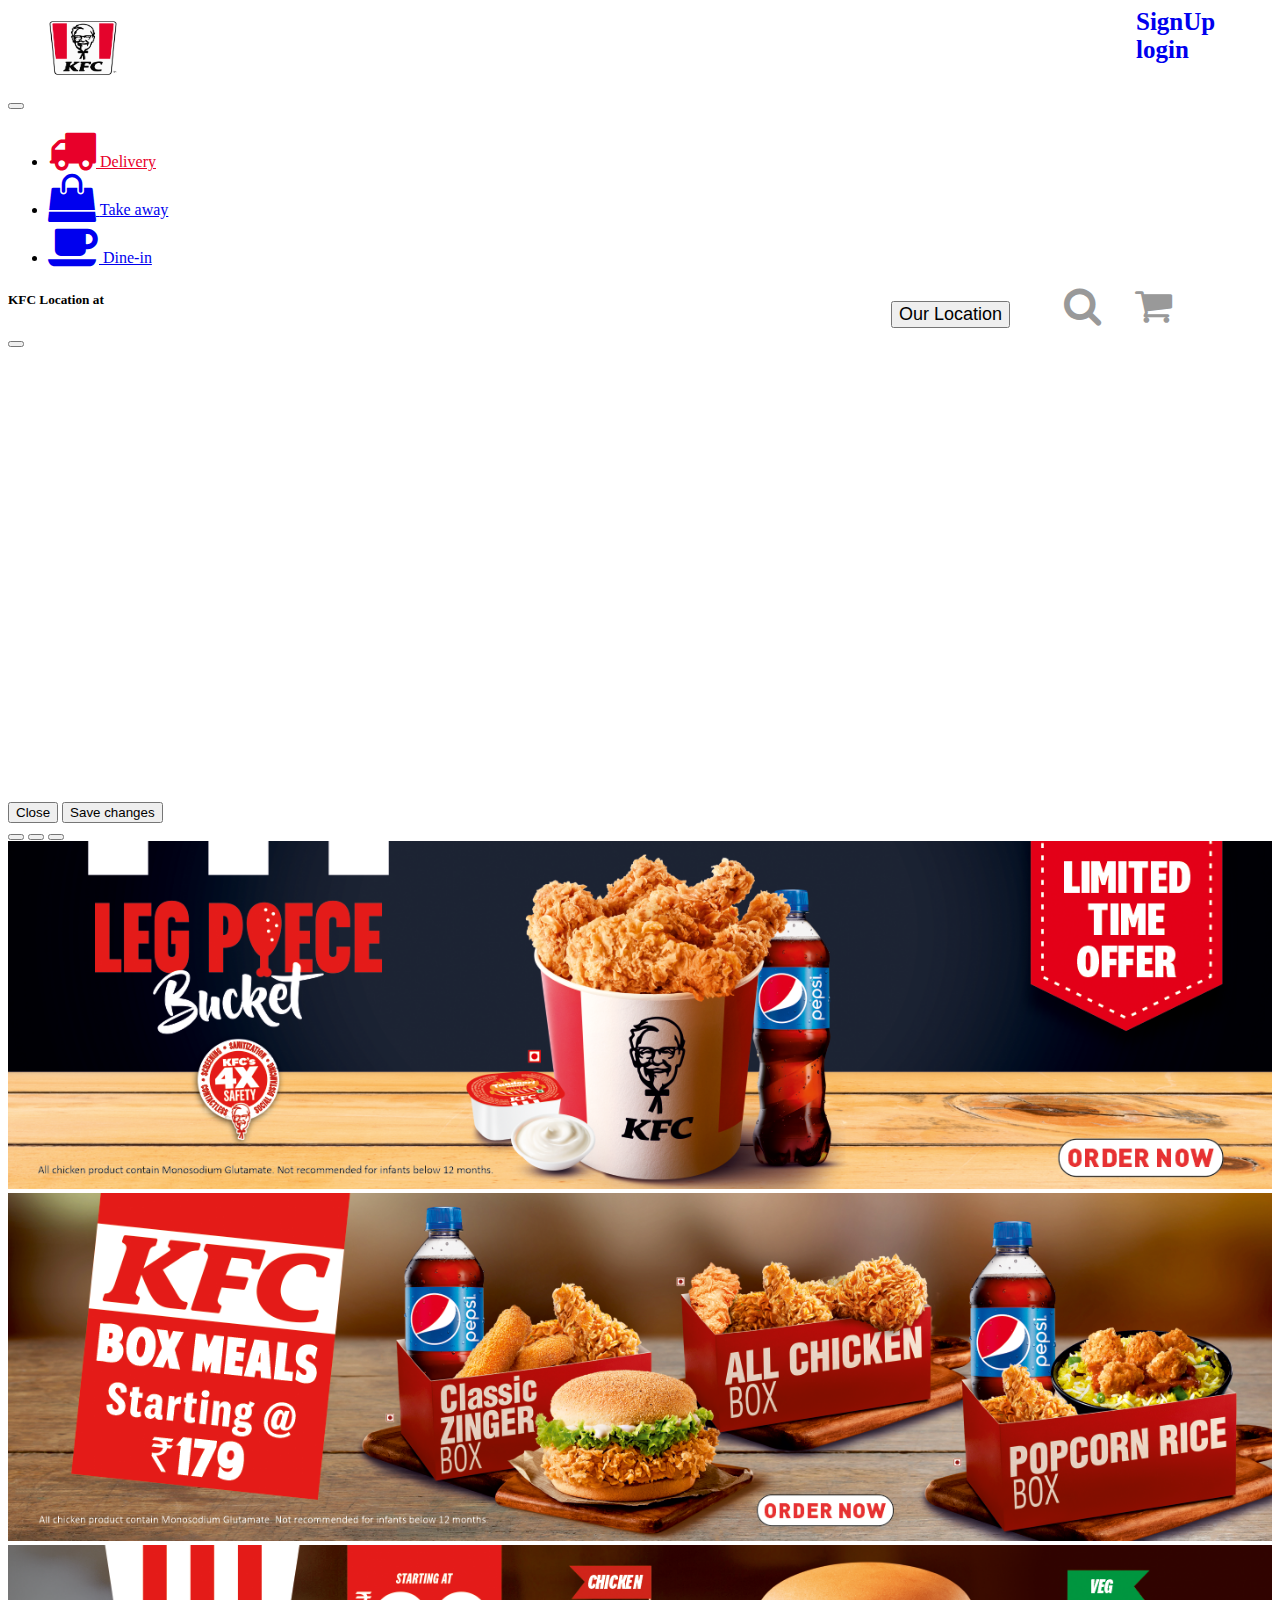
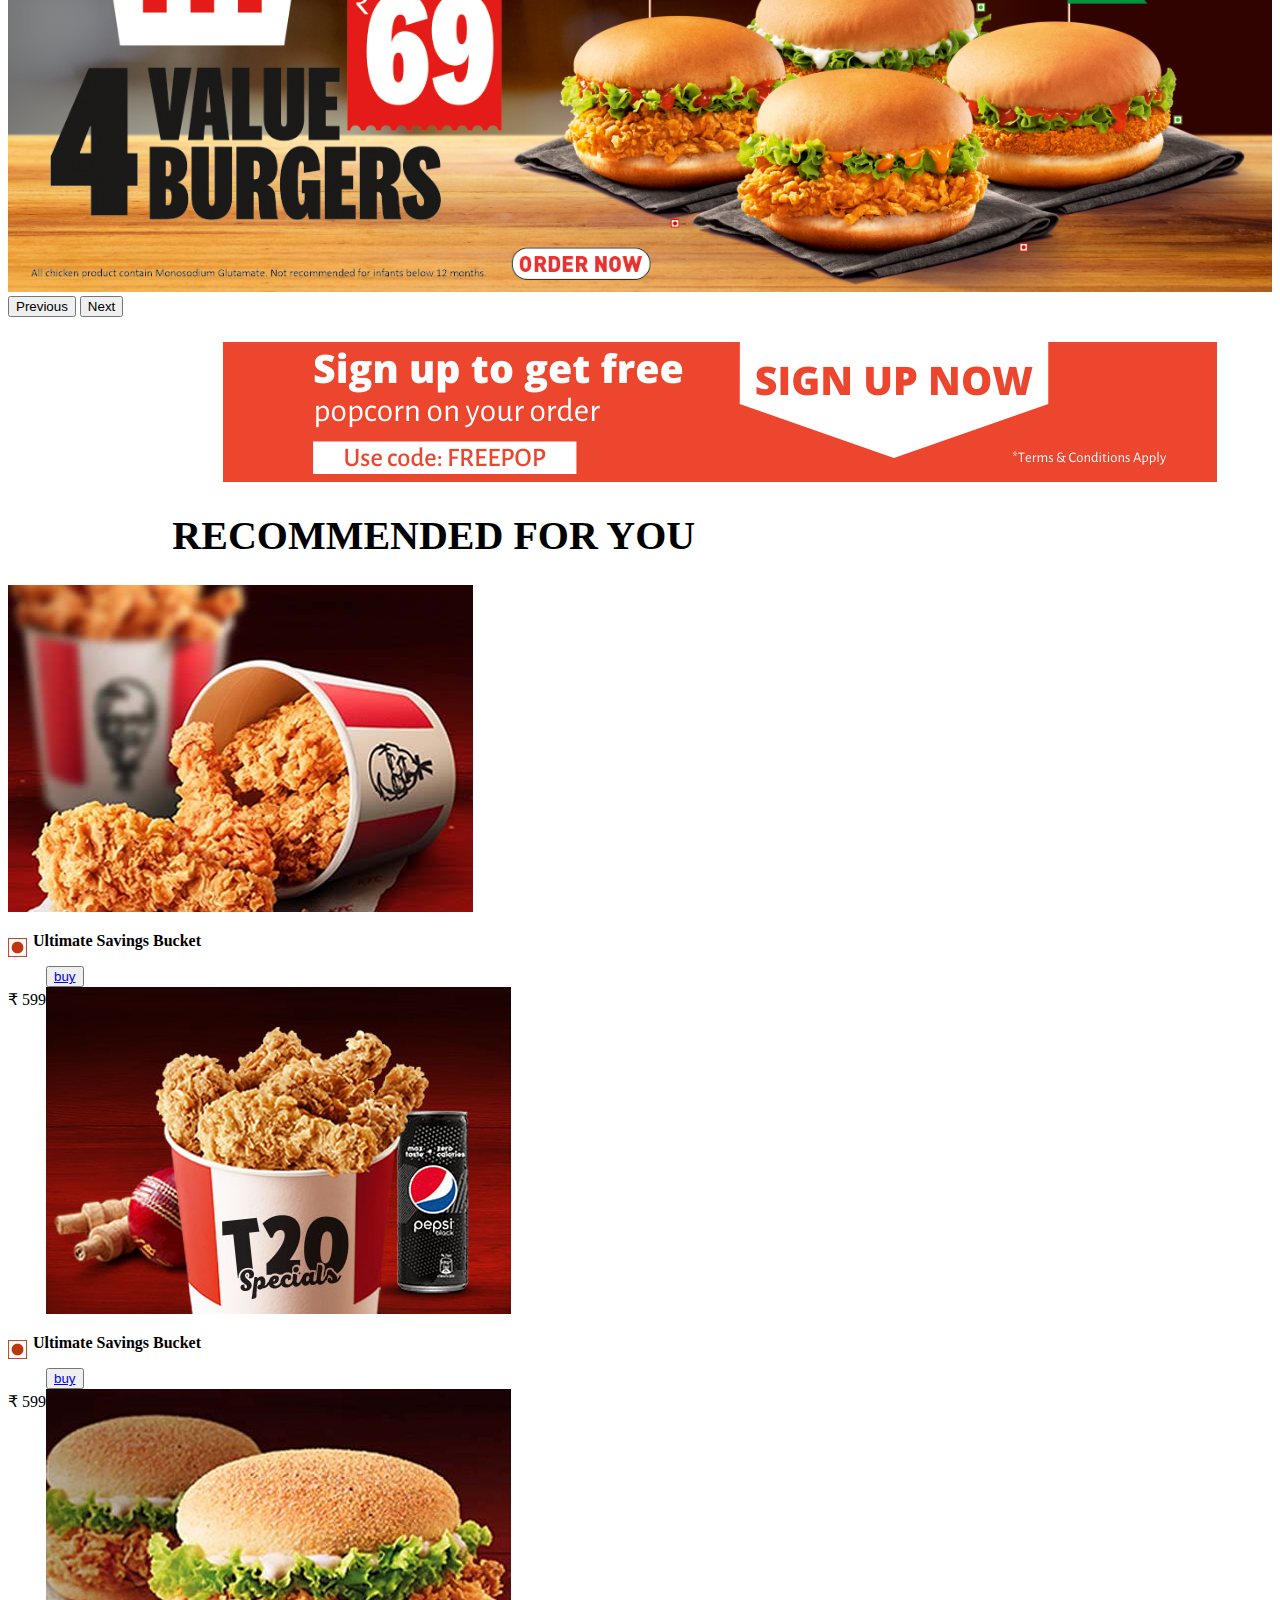
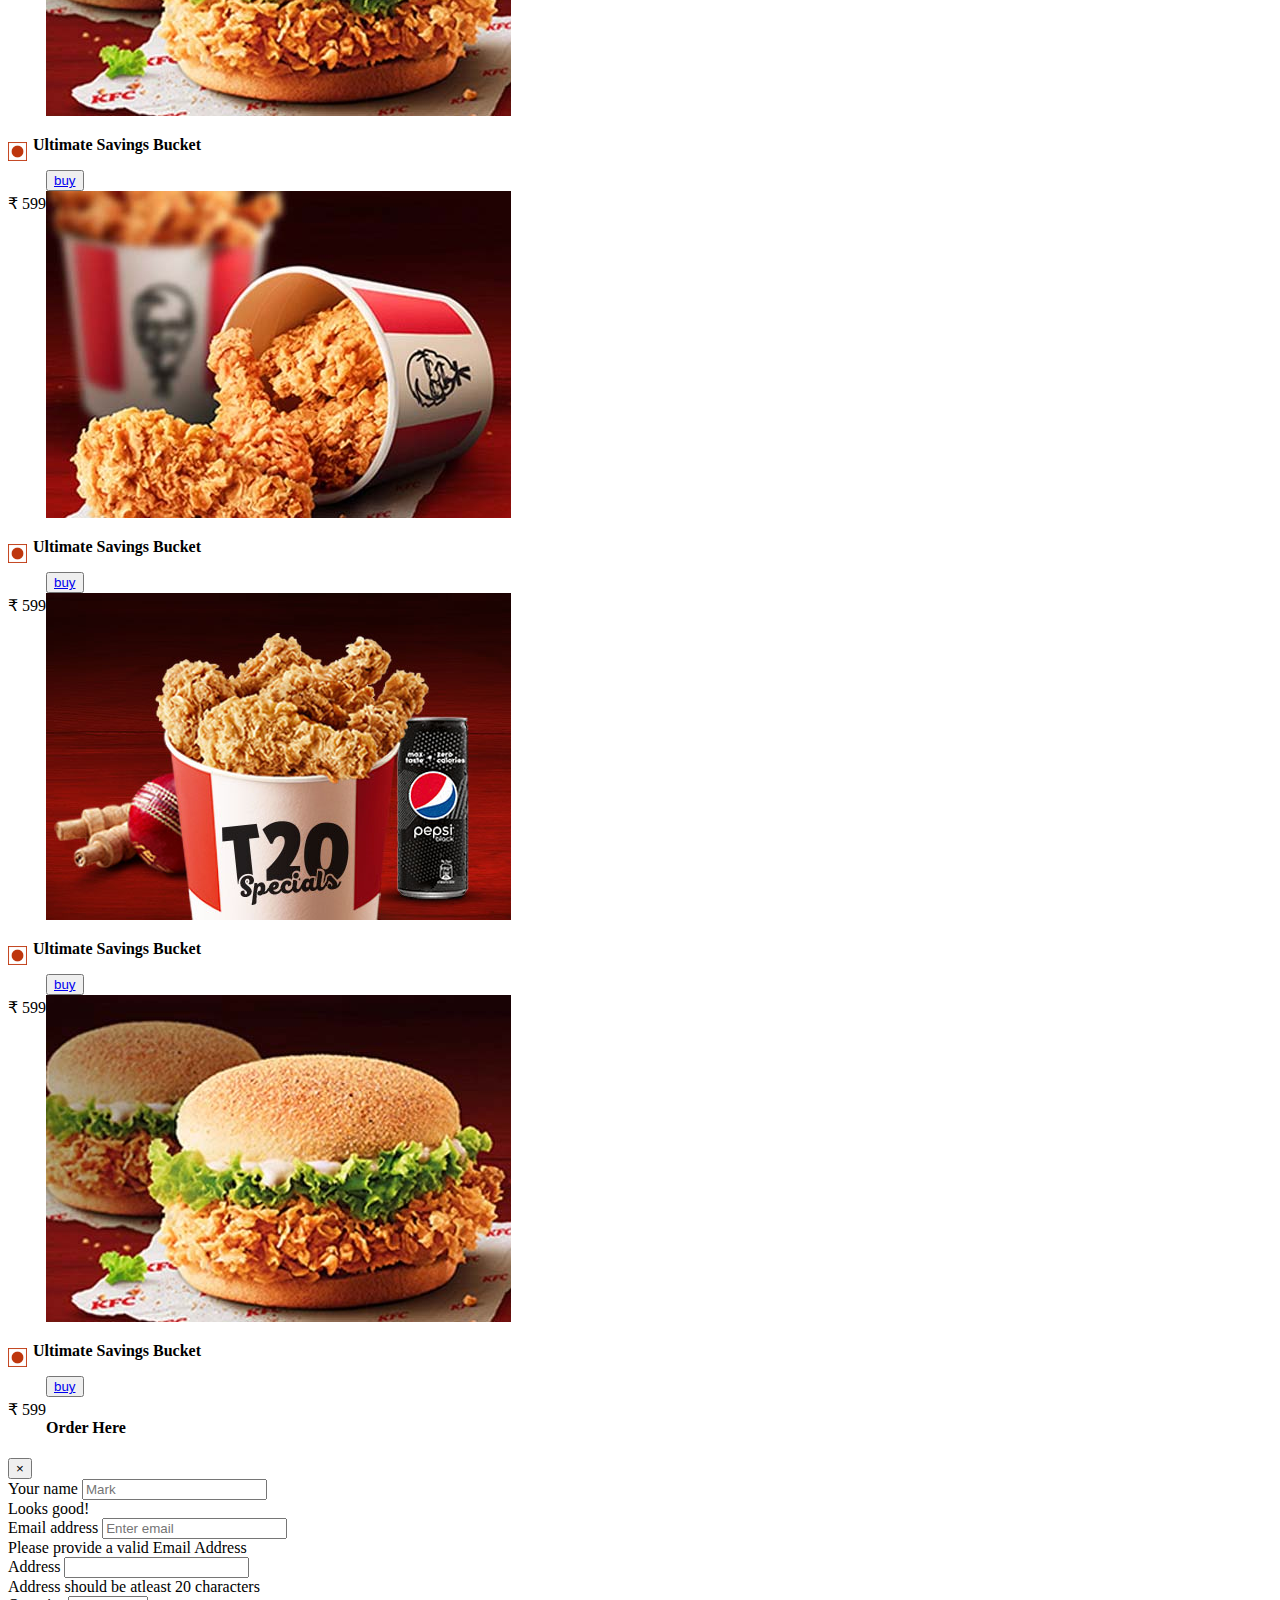
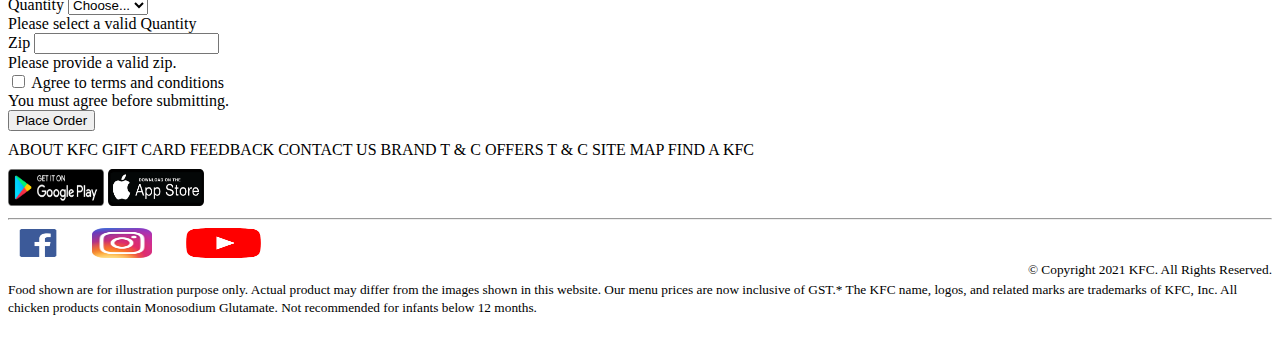
<file: index.html>
<!doctype html>
<html lang="en">
  <head>
    <style>
      .rightside{
        float: right;
        margin-left: 30%;
      }
      .head{
        float: right;
      }
      .head a{
        margin-right: 1%;
        font-size: 25px;
        text-decoration: none;
        font-weight: bold;
      }
    </style>
    <meta charset="utf-8">
    <meta name="viewport" content="width=device-width, initial-scale=1">
    <title>Bootstrap demo</title>
    <link href="https://cdn.jsdelivr.net/npm/bootstrap@5.3.2/dist/css/bootstrap.min.css" rel="stylesheet" integrity="sha384-T3c6CoIi6uLrA9TneNEoa7RxnatzjcDSCmG1MXxSR1GAsXEV/Dwwykc2MPK8M2HN" crossorigin="anonymous">
    <link rel="stylesheet" href="https://cdnjs.cloudflare.com/ajax/libs/font-awesome/4.7.0/css/font-awesome.min.css">
  </head>
  <body>
    <div class="container">
        <header>
            <img src="/logo.png" height="80px" width="150px">
            <div class="head">
              <a href="/registration.html">SignUp</a>
              <a href="/login.html">login</a>
            </div>
        </header>
    </div>
   
    <!--Navigation Bar-->
      <nav class="navbar navbar-expand-lg sticky-top navbar-dark bg-dark">
        <button class="navbar-toggler" type="button" data-toggle="collapse" data-target="#navbarTogglerDemo02"
          aria-controls="navbarTogglerDemo02" aria-expanded="false" aria-label="Toggle navigation">
          <span class="navbar-toggler-icon"></span>
        </button>
    <div class="collapse navbar-collapse" id="navbarTogglerDemo02">
          <ul class="navbar-nav mr-auto mt-2 mt-lg-0">
            <li class="nav-item active">
              <a class="nav-link" href="#" style="color: #E8002A;"><i class="fa fa-truck" style="font-size:48px;"></i> <span
                  class="nav-text">Delivery</span></a>
            </li>
    <li class="nav-item">
              <a class="nav-link" href="#"><i class="fa fa-shopping-bag" style="font-size:48px;"></i> <span
                  class="nav-text">Take away</span></a>
            </li>
            <li class="nav-item">
              <a class="nav-link" href="#"><i class="fa fa-coffee" style="font-size:48px;"></i> <span
                  class="nav-text">Dine-in</span></a>
            </li>
          </ul>
          <div class="rightside" style="float: right;">
            <button type="button" class="btn btn-dark border border-white rounded ms-5 px-5 " style="font-size: 18px"
            data-toggle="modal" data-target="#map">Our Location</button>
          <i class="fa fa-search" style="font-size:40px; padding-left: 50px; color: #999999;"></i>
          <i class="fa fa-shopping-cart"
            style="font-size:40px; padding-left: 30px; padding-right: 100px; color: #999999;"></i>
          </div>
        </div>
      </nav>

      <!--MOdal-->
      <div class="modal" tabindex="-1" id="map">
        <div class="modal-dialog">
          <div class="modal-content">
            <div class="modal-header">
              <h5 class="modal-title">KFC Location at</h5>
              <button type="button" class="btn-close" data-bs-dismiss="modal" aria-label="Close"></button>
            </div>
            <div class="modal-body">
              <iframe src="https://www.google.com/maps/embed?pb=!1m18!1m12!1m3!1d3807.7584380988574!2d78.55513607505866!3d17.375352983509828!2m3!1f0!2f0!3f0!3m2!1i1024!2i768!4f13.1!3m3!1m2!1s0x3bcb99573acde3f9%3A0x70af3a4c2766a633!2sKFC!5e0!3m2!1sen!2sin!4v1702539436385!5m2!1sen!2sin" 
              width="450" height="450" style="border:0;" allowfullscreen="" loading="lazy" referrerpolicy="no-referrer-when-downgrade"></iframe>
            </div>
            <div class="modal-footer">
              <button type="button" class="btn btn-secondary" data-bs-dismiss="modal">Close</button>
              <button type="button" class="btn btn-primary">Save changes</button>
            </div>
          </div>
        </div>
      </div>

      <!-- slide Images-->
      <div id="carouselExampleIndicators" class="carousel slide">
        <div class="carousel-indicators">
          <button type="button" data-bs-target="#carouselExampleIndicators" data-bs-slide-to="0" class="active" aria-current="true" aria-label="Slide 1"></button>
          <button type="button" data-bs-target="#carouselExampleIndicators" data-bs-slide-to="1" aria-label="Slide 2"></button>
          <button type="button" data-bs-target="#carouselExampleIndicators" data-bs-slide-to="2" aria-label="Slide 3"></button>
        </div>
        <div class="carousel-inner">
          <div class="carousel-item active">
            <img src="/img1.png" class="d-block w-100" alt="..." style="width: 100%;">
          </div>
          <div class="carousel-item">
            <img src="/img2.png" class="d-block w-100" alt="..." style="width: 100%;">
          </div>
          <div class="carousel-item">
            <img src="/img3.png" class="d-block w-100" alt="..." style="width: 100%;">
          </div>
        </div>
        <button class="carousel-control-prev" type="button" data-bs-target="#carouselExampleIndicators" data-bs-slide="prev">
          <span class="carousel-control-prev-icon" aria-hidden="true"></span>
          <span class="visually-hidden">Previous</span>
        </button>
        <button class="carousel-control-next" type="button" data-bs-target="#carouselExampleIndicators" data-bs-slide="next">
          <span class="carousel-control-next-icon" aria-hidden="true"></span>
          <span class="visually-hidden">Next</span>
        </button>
      </div>

      <!--SignUp img-->
      <img src="/signup.png" style="margin-top: 2%; margin-left: 17%;">

      <!--Heading-->
      <h1 style="font-size: 40px; margin-left: 13%; margin-top: 2%;">RECOMMENDED FOR YOU</h1>

      <!--Cards section-->

      <div class="container">
        <!--Row 1-->
        <div class="row mt-2">
          <!--Card1-->
          <div class="col-4">
            <div class="card mb-3">
              <img src="/card1.jpg" class="card-img-top" alt="...">
              <div class="card-body">
                <img height="19px" width="19px" style="float: left; padding-top: 6px; padding-right: 6px;"
                  src="/non-veg.png" />
                <b>
                  <p class="card-text">Ultimate Savings Bucket</p>
                </b>
                <p style="float: left; padding-top: 8px;" class="card-text">₹ 599</p>
                <button class="btn btn-danger ms-5">
                  <a href="#" class="btn card-btn" data-toggle="modal" data-target="#buy">buy</a>
                </button>
              </div>
            </div>
          </div>
          <!--Card2-->
          <div class="col-4">
            <div class="card mb-3">
              <img src="/card2.jpg" class="card-img-top" alt="...">
              <div class="card-body">
                <img height="19px" width="19px" style="float: left; padding-top: 6px; padding-right: 6px;"
                  src="/non-veg.png" />
                <b>
                  <p class="card-text">Ultimate Savings Bucket</p>
                </b>
                <p style="float: left; padding-top: 8px;" class="card-text">₹ 599</p>
                <button class="btn btn-danger ms-5">
                  <a href="#" class="btn card-btn" data-toggle="modal" data-target="#buy">buy</a>
                </button>
              </div>
            </div>
          </div>
  
          <!--Card3-->
          <div class="col-4">
            <div class="card mb-3">
              <img src="/card3.jpg" class="card-img-top" alt="...">
              <div class="card-body">
                <img height="19px" width="19px" style="float: left; padding-top: 6px; padding-right: 6px;"
                  src="/non-veg.png" />
                <b>
                  <p class="card-text">Ultimate Savings Bucket</p>
                </b>
                <p style="float: left; padding-top: 8px;" class="card-text">₹ 599</p>
                <button class="btn btn-danger ms-5">
                  <a href="#" class="btn card-btn" data-toggle="modal" data-target="#buy">buy</a>
                </button>
              </div>
            </div>
          </div>
        </div>

        <!--Row 2-->
        <div class="row mt-2">
          <!--Card1-->
          <div class="col-4">
            <div class="card mb-3">
              <img src="/card1.jpg" class="card-img-top" alt="...">
              <div class="card-body">
                <img height="19px" width="19px" style="float: left; padding-top: 6px; padding-right: 6px;"
                  src="/non-veg.png" />
                <b>
                  <p class="card-text">Ultimate Savings Bucket</p>
                </b>
                <p style="float: left; padding-top: 8px;" class="card-text">₹ 599</p>
                <button class="btn btn-danger ms-5">
                  <a href="#" class="btn card-btn" data-toggle="modal" data-target="#buy">buy</a>
                </button>
              </div>
            </div>
          </div>
          <!--Card2-->
          <div class="col-4">
            <div class="card mb-3">
              <img src="/card2.jpg" class="card-img-top" alt="...">
              <div class="card-body">
                <img height="19px" width="19px" style="float: left; padding-top: 6px; padding-right: 6px;"
                  src="/non-veg.png" />
                <b>
                  <p class="card-text">Ultimate Savings Bucket</p>
                </b>
                <p style="float: left; padding-top: 8px;" class="card-text">₹ 599</p>
                <button class="btn btn-danger ms-5">
                  <a href="#" class="btn card-btn" data-toggle="modal" data-target="#buy">buy</a>
                </button>
              </div>
            </div>
          </div>
  
          <!--Card3-->
          <div class="col-4">
            <div class="card mb-3">
              <img src="/card3.jpg" class="card-img-top" alt="...">
              <div class="card-body">
                <img height="19px" width="19px" style="float: left; padding-top: 6px; padding-right: 6px;"
                  src="/non-veg.png" />
                <b>
                  <p class="card-text">Ultimate Savings Bucket</p>
                </b>
                <p style="float: left; padding-top: 8px;" class="card-text">₹ 599</p>
                <button class="btn btn-danger ms-5">
                  <a href="#" class="btn card-btn" data-toggle="modal" data-target="#buy">buy</a>
                </button>
              </div>
            </div>
          </div>
        </div>
      </div>

      <!--Buy Modal-->
      <div class="modal fade" id="buy" tabindex="-1" role="dialog" aria-labelledby="basicModal" aria-hidden="true">
        <div class="modal-dialog modal-lg">
          <div class="modal-content">
            <div class="modal-header" id="place1">
              <h4 class="modal-title" id="myModalLabel">Order Here</h4>
              <button type="button" class="close" data-dismiss="modal" aria-label="Close">
                <span aria-hidden="true">&times;</span>
              </button>
            </div>
            <div class="modal-body" id="place2">
    
              <form class="row g-3">
                <div class="col-md-4">
                  <label for="validationCustom01" class="form-label">Your name</label>
                  <input type="text" class="form-control" id="validationCustom01" placeholder="Mark" required name="name">
                  <div class="valid-feedback">
                    Looks good!
                  </div>
                </div>
    
                <div class="form-group">
                  <label for="exampleInputEmail1">Email address</label>
                  <input type="email" class="form-control" id="exampleInputEmail1" aria-describedby="emailHelp"
                    placeholder="Enter email" name="email">
                  <div class="invalid-feedback">
                    Please provide a valid Email Address
                  </div>
                </div>
                <div class="col-md-6">
                  <label for="validationCustom03" class="form-label">Address</label>
                  <input type="text" class="form-control" id="validationCustom03" required minlength="20" name="address">
                  <div class="invalid-feedback">
                    Address should be atleast 20 characters
                  </div>
                </div>
                <div class="col-md-3">
                  <label for="validationCustom04" class="form-label">Quantity</label>
                  <select class="form-select" id="validationCustom04" required name="quantity">
                    <option selected disabled value="">Choose...</option>
                    <option>1</option>
                    <option>2</option>
                    <option>3</option>
                  </select>
                  <div class="invalid-feedback">
                    Please select a valid Quantity
                  </div>
                </div>
                <div class="col-md-3">
                  <label for="validationCustom05" class="form-label">Zip</label>
                  <input type="" class="form-control" id="validationCustom05" required pattern="[0-9]{6}" maxlength="6"
                    name="pin">
                  <div class="invalid-feedback">
                    Please provide a valid zip.
                  </div>
                </div>
                <div class="col-12">
                  <div class="form-check">
                    <input class="form-check-input" type="checkbox" value="" id="invalidCheck">
                    <label class="form-check-label" for="invalidCheck">
                      Agree to terms and conditions
                    </label>
                    <div class="invalid-feedback">
                      You must agree before submitting.
                    </div>
                  </div>
                </div>
                <div class="col-12">
                  <button id="btnp" class="btn btn-primary" type="submit" name="submit" onclick="sub()">Place Order</button>
                </div>
              </form>
            </div>
          </div>
        </div>
      </div>
      <!--Footer section-->

      <footer>
        <div class="container card links-footer">
          <div class="row">
            <div class="col-8" style="padding-top: 10px;">
              <span class="footer-links">ABOUT KFC</span>
              <span class="footer-links">GIFT CARD</span>
              <span class="footer-links">FEEDBACK</span>
              <span class="footer-links">CONTACT US</span>
              <span class="footer-links">BRAND T & C</span>
              <span class="footer-links">OFFERS T & C</span>
              <span class="footer-links">SITE MAP</span>
              <span class="footer-links">FIND A KFC</span>
            </div>
            <div class="col-1">
            </div>
            <div class="col-3">
              <img height="37px" width="96px" src="/google.png" style="padding-top: 10px;" />
              <img height="37px" width="96px" src="/app.png" style="padding-top: 10px;" />
            </div>
          </div>
          <hr class="horizontal-line">
          <div class="row">
            <div class="col-6">
              <img height="30px" width="40px" src="/facebook.png" style="padding-left: 10px;">
              <img height="30px" width="60px" src="/instagram.png" style="padding-left: 30px;">
              <img height="30px" width="75px" src="/youtube.png" style="padding-left: 30px;">
            </div>
            <div class="col-6">
              <small style="float: right;">© Copyright 2021 KFC. All Rights Reserved.</small>
            </div>
          </div>
          <br>
          <div class="text-center">
            <small>
              Food shown are for illustration purpose only. Actual product may differ from the images shown in this website.
              Our menu prices are now inclusive of GST.* The KFC name, logos, and related marks are trademarks of KFC, Inc.
              All chicken products contain Monosodium Glutamate. Not recommended for infants below 12 months.
            </small>
          </div>
        </div>
      </footer>




    <script>
      function sub(){
        //console.log("hiii")
        var a1=document.getElementById("validationCustom01").value;
        var a2=document.getElementById("validationCustom03").value;
        var a3=document.getElementById("validationCustom04").value;
        var a4=document.getElementById("validationCustom05").value;
        if(a1=="" && a2=="" && a3=="" && a4==""){
          document.getElementById("place1").style.color="red";
          document.getElementById("place2").style.color="red";
          document.getElementById("place1").innerHTML="ERROR!!!";
          document.getElementById("place2").innerHTML="Fill all required fields!!";
        }
        else if(a1!="" && a2!="" && a3!="" && a4!=""){
          document.getElementById("place1").style.color="green";
          document.getElementById("place2").style.color="blue";
          document.getElementById("place1").innerHTML="your order is successfully";
          document.getElementById("place2").innerHTML="you will get order with few minutes...";
        }

	    }
    </script>



    <script src="https://cdn.jsdelivr.net/npm/bootstrap@5.3.2/dist/js/bootstrap.bundle.min.js" integrity="sha384-C6RzsynM9kWDrMNeT87bh95OGNyZPhcTNXj1NW7RuBCsyN/o0jlpcV8Qyq46cDfL" crossorigin="anonymous"></script>
    <script src="https://code.jquery.com/jquery-3.2.1.slim.min.js"
    integrity="sha384-KJ3o2DKtIkvYIK3UENzmM7KCkRr/rE9/Qpg6aAZGJwFDMVNA/GpGFF93hXpG5KkN"
    crossorigin="anonymous"></script>
  <script src="https://cdnjs.cloudflare.com/ajax/libs/popper.js/1.12.9/umd/popper.min.js"
    integrity="sha384-ApNbgh9B+Y1QKtv3Rn7W3mgPxhU9K/ScQsAP7hUibX39j7fakFPskvXusvfa0b4Q"
    crossorigin="anonymous"></script>
    <script src="https://maxcdn.bootstrapcdn.com/bootstrap/4.0.0/js/bootstrap.min.js"
    integrity="sha384-JZR6Spejh4U02d8jOt6vLEHfe/JQGiRRSQQxSfFWpi1MquVdAyjUar5+76PVCmYl"
    crossorigin="anonymous"></script>
  </body>  
  </body>
</html>
</file>
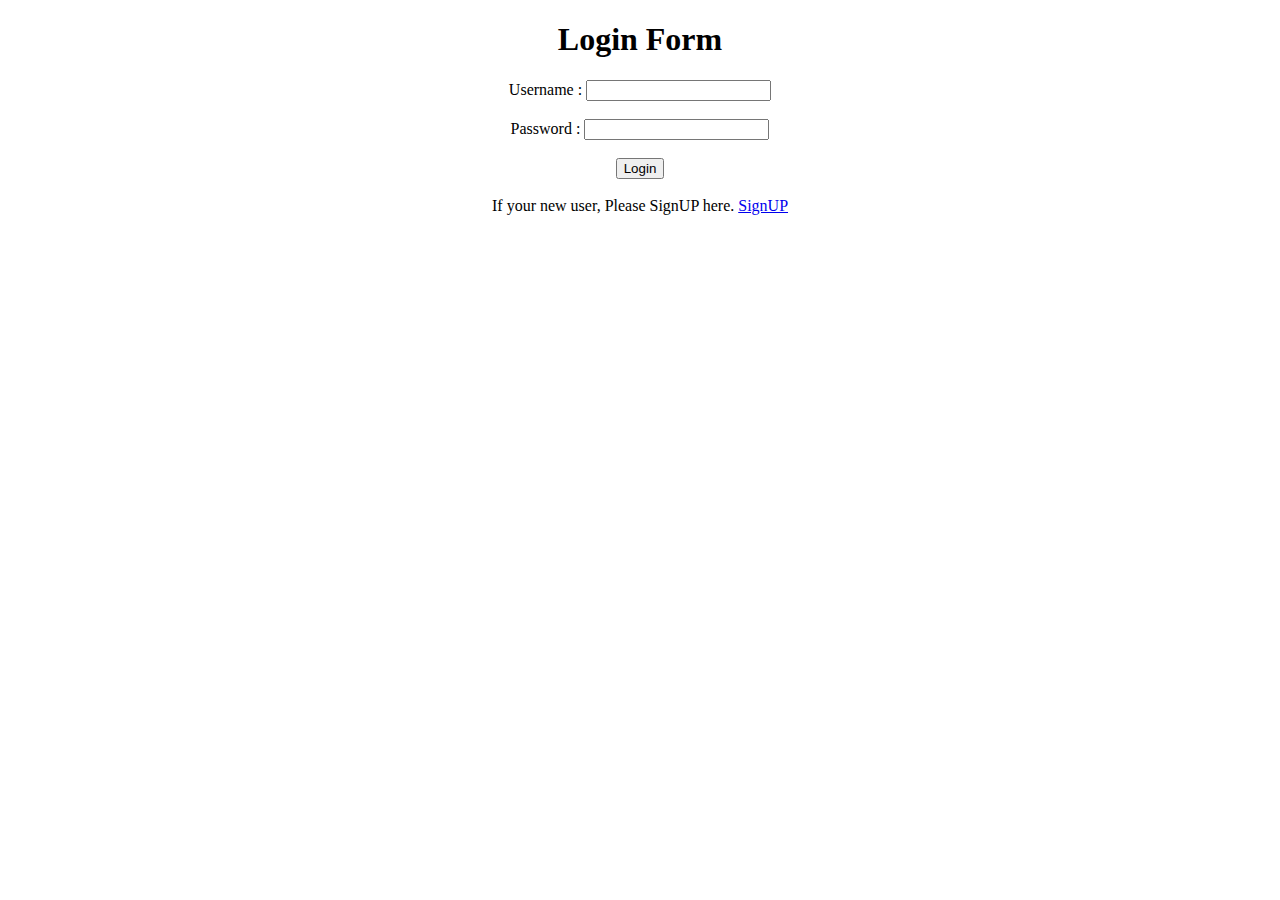
<file: login.html>
<!DOCTYPE html>
<html lang="en">
<head>
    <meta charset="UTF-8">
    <meta name="viewport" content="width=device-width, initial-scale=1.0">
    <title>Document</title>
    <link rel="stylesheet" href="https://cdn.jsdelivr.net/npm/bootstrap@4.6.2/dist/css/bootstrap.min.css" 
    integrity="sha384-xOolHFLEh07PJGoPkLv1IbcEPTNtaed2xpHsD9ESMhqIYd0nLMwNLD69Npy4HI+N" crossorigin="anonymous">
    <style>
        h1{
            text-align: center;
        }
        form{
            text-align: center;
        }
    </style>
</head>
<body>
    <div class="container">
        <h1>Login Form</h1>
        <form action="/index.html" onsubmit="return funlogin()">
            <label for="lusername">Username :</label>
            <input type="text" name="" id="lusername" required><br><br>
            <label for="lpassword">Password :</label>
            <input type="password" name="" id="lpassword" required><br><br>
            <div id="lerror"></div>
            <center><button type="submit" class="btn btn-success">Login</button></center><br>
            If your new user, Please SignUP here. <a href="/registration.html">SignUP</a>
        </form>
    </div>

    
    <script src="/script.js"></script>
</body>
</html>

<!--<!DOCTYPE html>
<html>
<head>
  <title>Login Page</title>
</head>
<body>
  <h2>Login</h2>
  <form id="loginForm">
    <input type="text" id="loginUsername" placeholder="Username" required><br>
    <input type="password" id="loginPassword" placeholder="Password" required><br>
    <button type="submit">Login</button>
  </form>

  <p>Don't have an account? <a href="registration.html">Register here</a>.</p>

  <script src="script.js"></script>
</body>
</html>-->
</file>
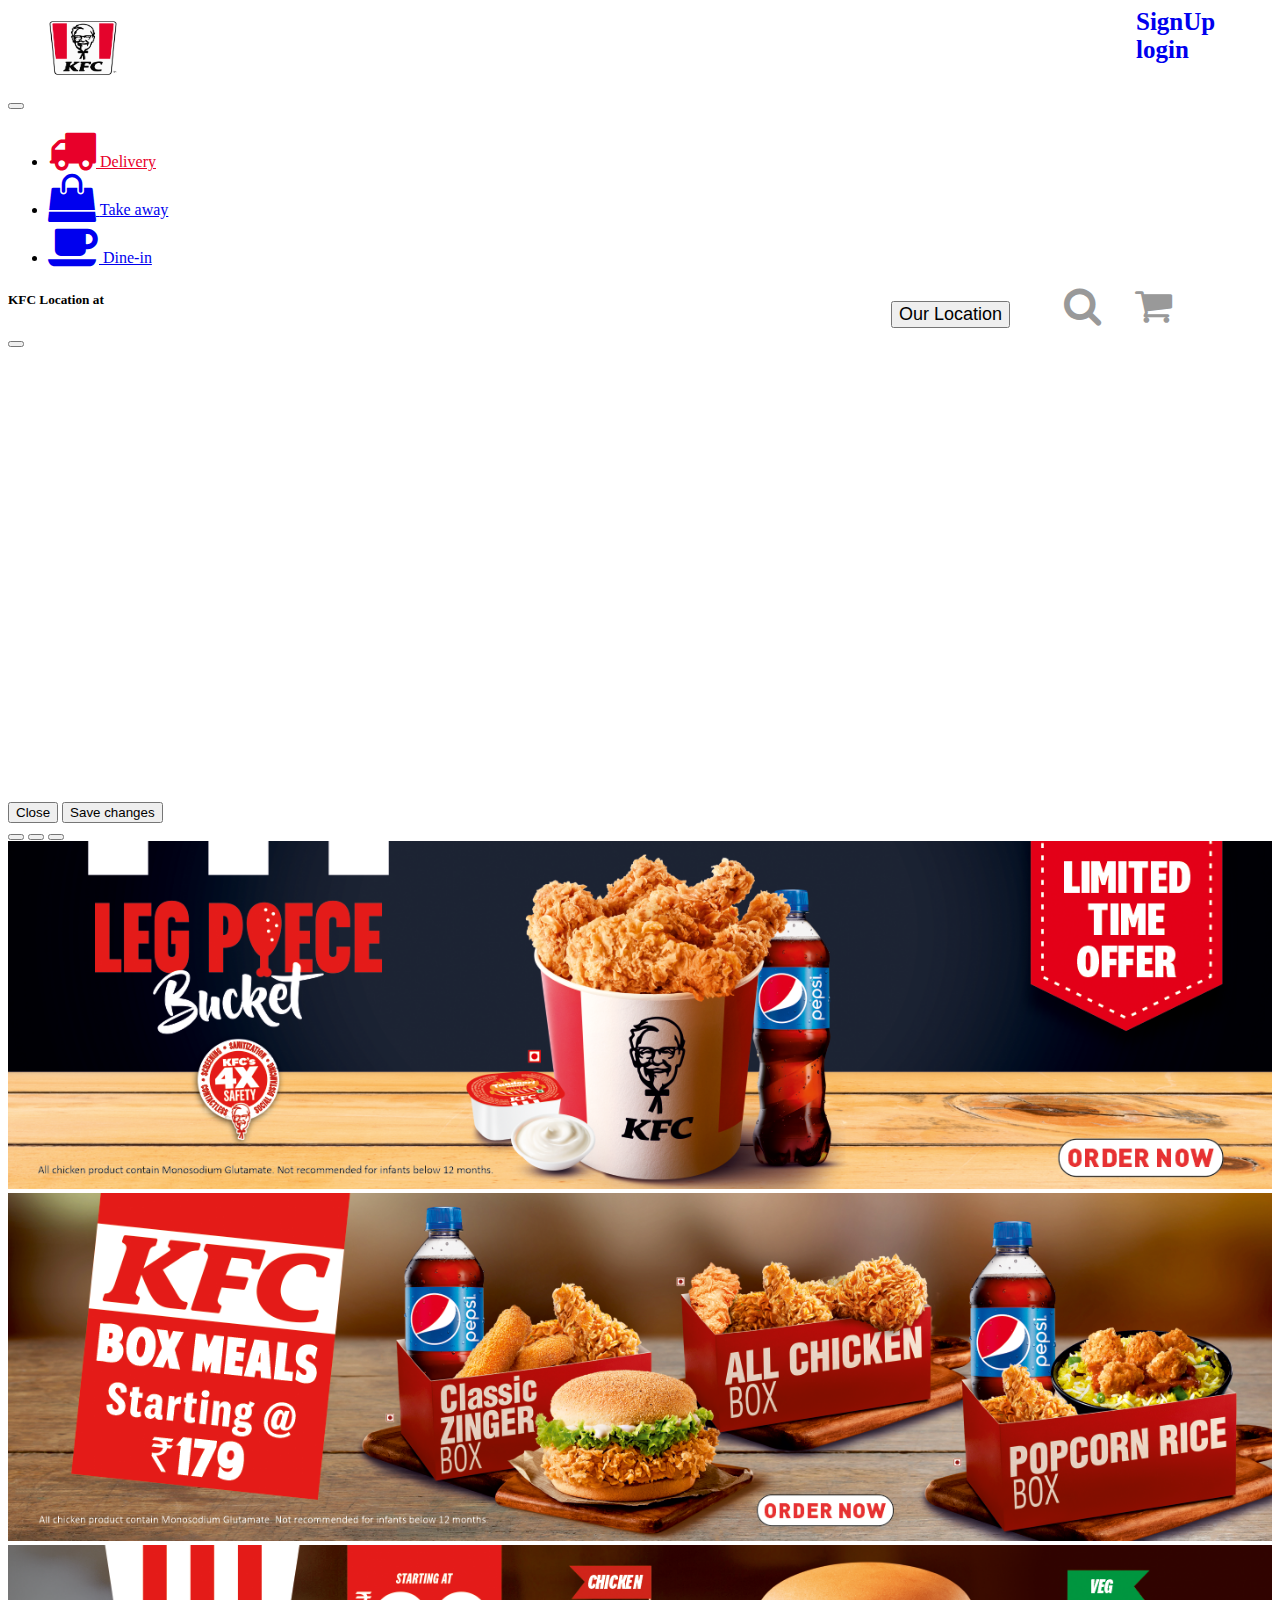
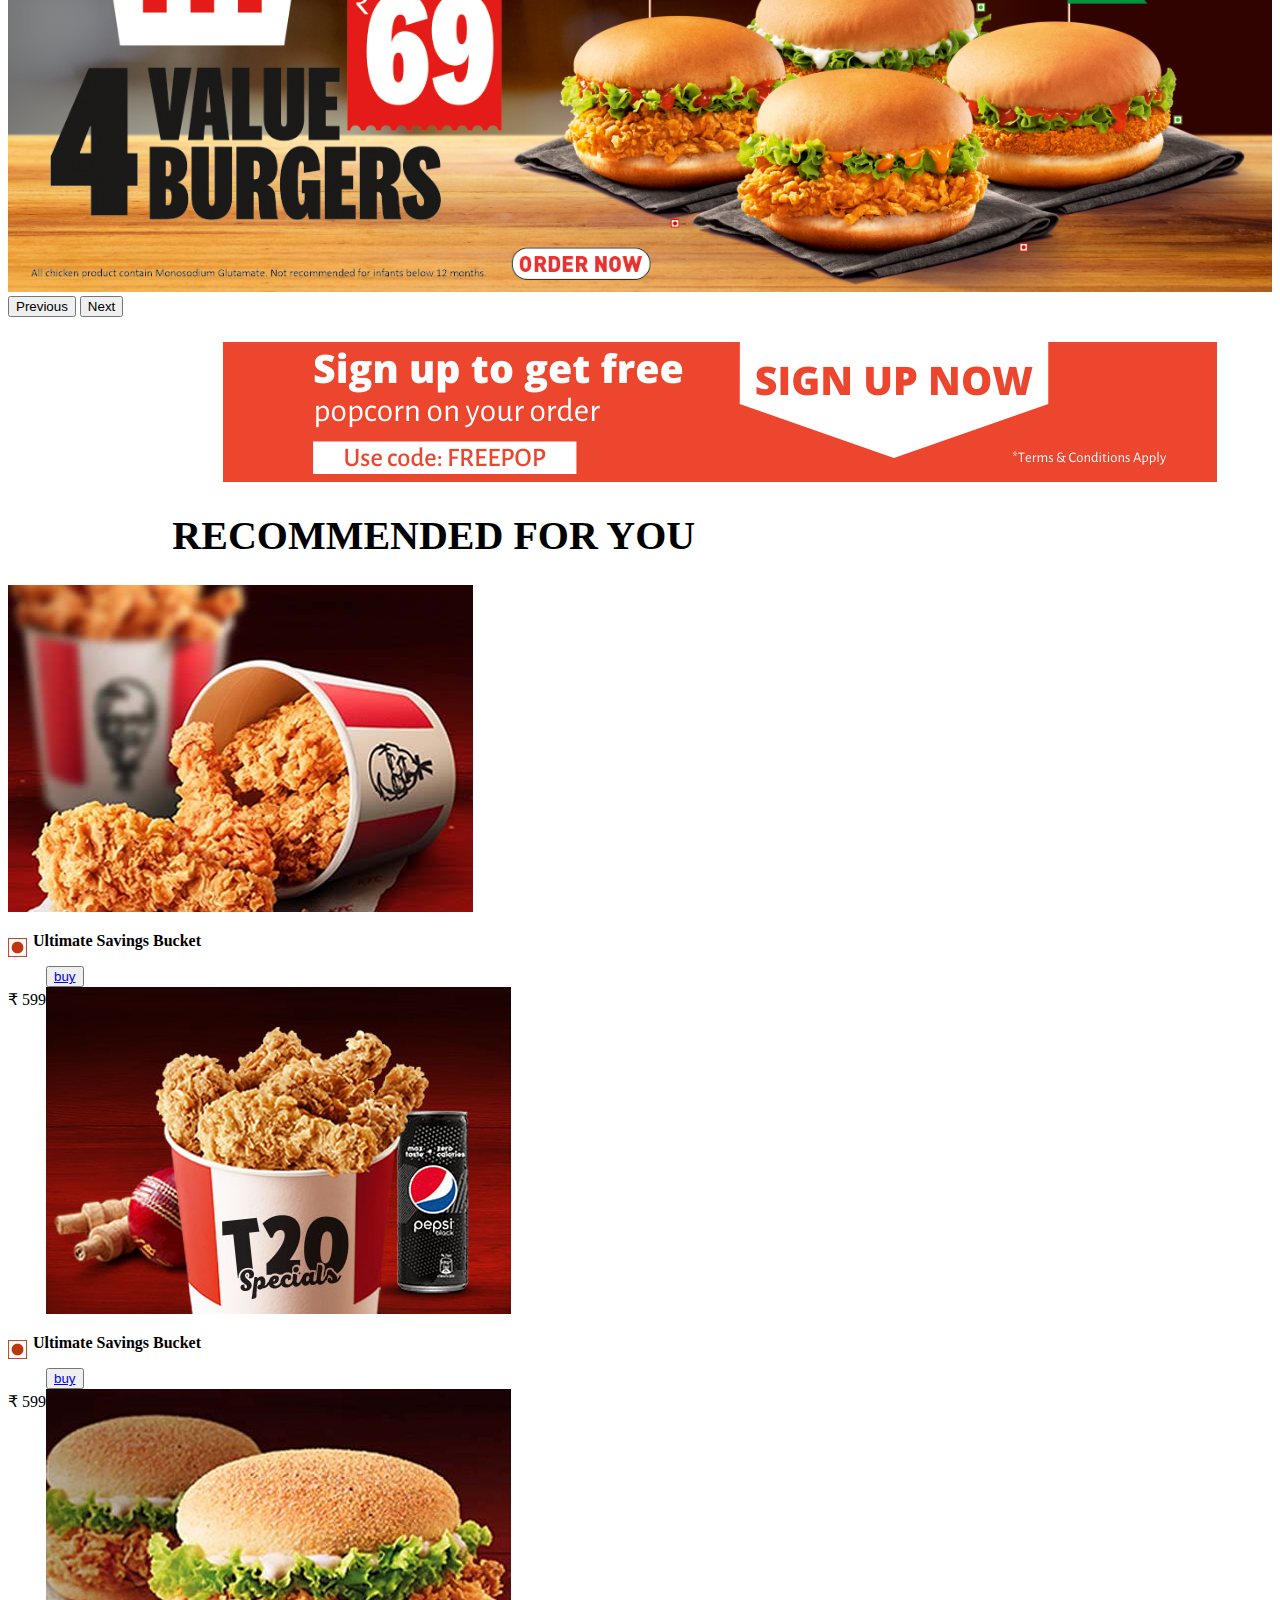
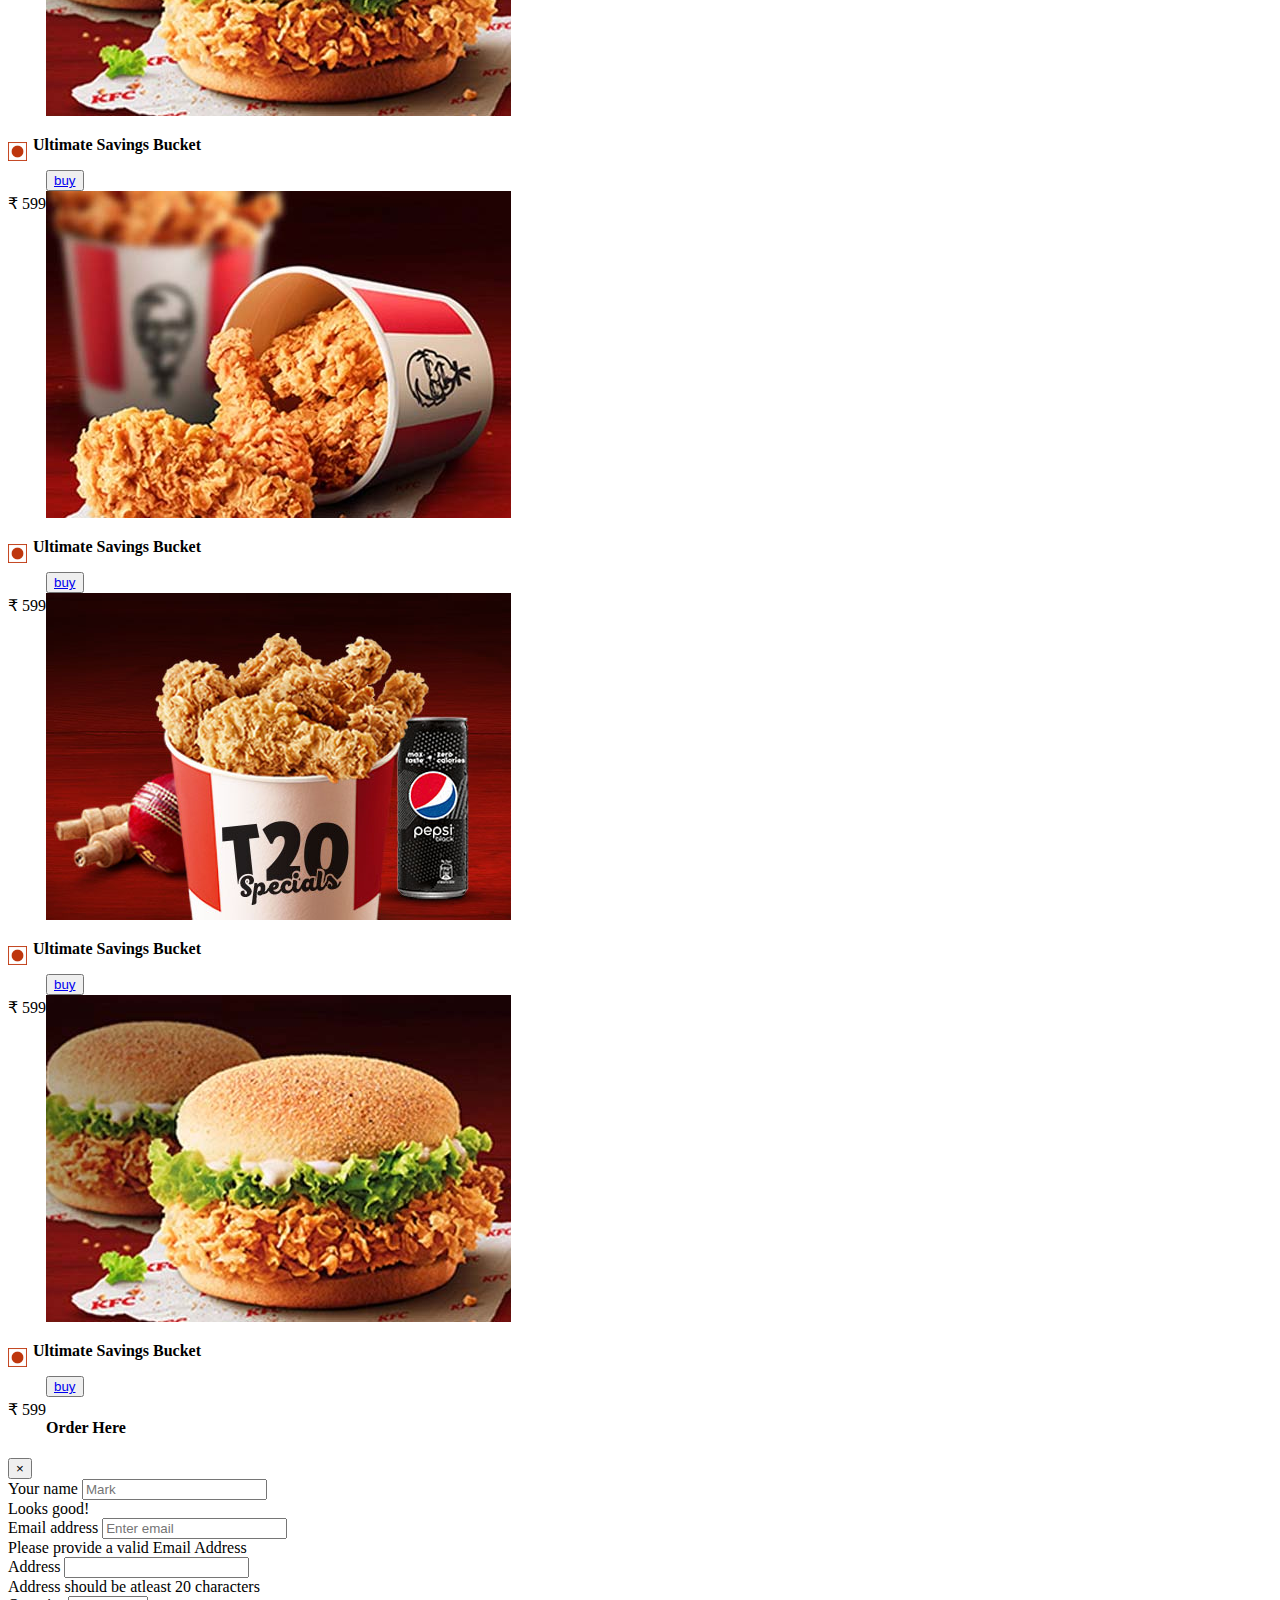
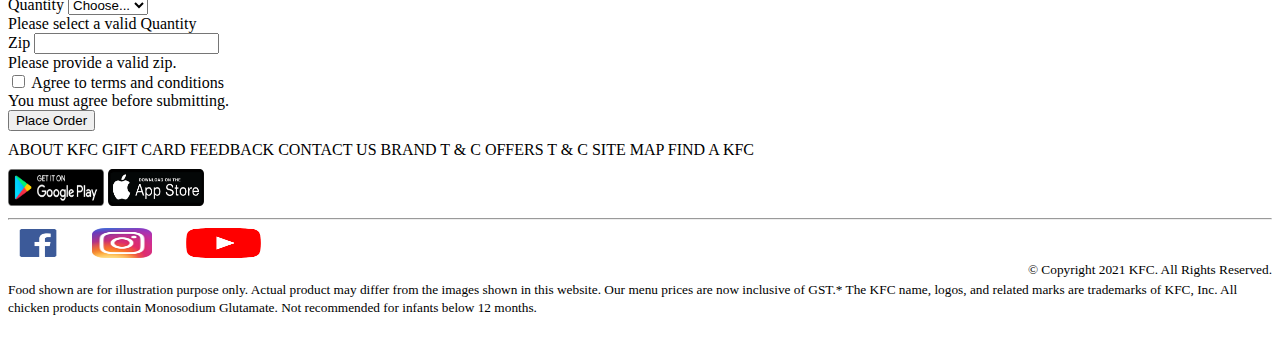
<file: project.html>
<!doctype html>
<html lang="en">
  <head>
    <style>
      .rightside{
        float: right;
        margin-left: 30%;
      }
      .head{
        float: right;
      }
      .head a{
        margin-right: 1%;
        font-size: 25px;
        text-decoration: none;
        font-weight: bold;
      }
    </style>
    <meta charset="utf-8">
    <meta name="viewport" content="width=device-width, initial-scale=1">
    <title>Bootstrap demo</title>
    <link href="https://cdn.jsdelivr.net/npm/bootstrap@5.3.2/dist/css/bootstrap.min.css" rel="stylesheet" integrity="sha384-T3c6CoIi6uLrA9TneNEoa7RxnatzjcDSCmG1MXxSR1GAsXEV/Dwwykc2MPK8M2HN" crossorigin="anonymous">
    <link rel="stylesheet" href="https://cdnjs.cloudflare.com/ajax/libs/font-awesome/4.7.0/css/font-awesome.min.css">
  </head>
  <body>
    <div class="container">
        <header>
            <img src="/logo.png" height="80px" width="150px">
            <div class="head">
              <a href="/registration.html">SignUp</a>
              <a href="/login.html">login</a>
            </div>
        </header>
    </div>
   
    <!--Navigation Bar-->
      <nav class="navbar navbar-expand-lg sticky-top navbar-dark bg-dark">
        <button class="navbar-toggler" type="button" data-toggle="collapse" data-target="#navbarTogglerDemo02"
          aria-controls="navbarTogglerDemo02" aria-expanded="false" aria-label="Toggle navigation">
          <span class="navbar-toggler-icon"></span>
        </button>
    <div class="collapse navbar-collapse" id="navbarTogglerDemo02">
          <ul class="navbar-nav mr-auto mt-2 mt-lg-0">
            <li class="nav-item active">
              <a class="nav-link" href="#" style="color: #E8002A;"><i class="fa fa-truck" style="font-size:48px;"></i> <span
                  class="nav-text">Delivery</span></a>
            </li>
    <li class="nav-item">
              <a class="nav-link" href="#"><i class="fa fa-shopping-bag" style="font-size:48px;"></i> <span
                  class="nav-text">Take away</span></a>
            </li>
            <li class="nav-item">
              <a class="nav-link" href="#"><i class="fa fa-coffee" style="font-size:48px;"></i> <span
                  class="nav-text">Dine-in</span></a>
            </li>
          </ul>
          <div class="rightside" style="float: right;">
            <button type="button" class="btn btn-dark border border-white rounded ms-5 px-5 " style="font-size: 18px"
            data-toggle="modal" data-target="#map">Our Location</button>
          <i class="fa fa-search" style="font-size:40px; padding-left: 50px; color: #999999;"></i>
          <i class="fa fa-shopping-cart"
            style="font-size:40px; padding-left: 30px; padding-right: 100px; color: #999999;"></i>
          </div>
        </div>
      </nav>

      <!--MOdal-->
      <div class="modal" tabindex="-1" id="map">
        <div class="modal-dialog">
          <div class="modal-content">
            <div class="modal-header">
              <h5 class="modal-title">KFC Location at</h5>
              <button type="button" class="btn-close" data-bs-dismiss="modal" aria-label="Close"></button>
            </div>
            <div class="modal-body">
              <iframe src="https://www.google.com/maps/embed?pb=!1m18!1m12!1m3!1d3807.7584380988574!2d78.55513607505866!3d17.375352983509828!2m3!1f0!2f0!3f0!3m2!1i1024!2i768!4f13.1!3m3!1m2!1s0x3bcb99573acde3f9%3A0x70af3a4c2766a633!2sKFC!5e0!3m2!1sen!2sin!4v1702539436385!5m2!1sen!2sin" 
              width="450" height="450" style="border:0;" allowfullscreen="" loading="lazy" referrerpolicy="no-referrer-when-downgrade"></iframe>
            </div>
            <div class="modal-footer">
              <button type="button" class="btn btn-secondary" data-bs-dismiss="modal">Close</button>
              <button type="button" class="btn btn-primary">Save changes</button>
            </div>
          </div>
        </div>
      </div>

      <!-- slide Images-->
      <div id="carouselExampleIndicators" class="carousel slide">
        <div class="carousel-indicators">
          <button type="button" data-bs-target="#carouselExampleIndicators" data-bs-slide-to="0" class="active" aria-current="true" aria-label="Slide 1"></button>
          <button type="button" data-bs-target="#carouselExampleIndicators" data-bs-slide-to="1" aria-label="Slide 2"></button>
          <button type="button" data-bs-target="#carouselExampleIndicators" data-bs-slide-to="2" aria-label="Slide 3"></button>
        </div>
        <div class="carousel-inner">
          <div class="carousel-item active">
            <img src="/img1.png" class="d-block w-100" alt="..." style="width: 100%;">
          </div>
          <div class="carousel-item">
            <img src="/img2.png" class="d-block w-100" alt="..." style="width: 100%;">
          </div>
          <div class="carousel-item">
            <img src="/img3.png" class="d-block w-100" alt="..." style="width: 100%;">
          </div>
        </div>
        <button class="carousel-control-prev" type="button" data-bs-target="#carouselExampleIndicators" data-bs-slide="prev">
          <span class="carousel-control-prev-icon" aria-hidden="true"></span>
          <span class="visually-hidden">Previous</span>
        </button>
        <button class="carousel-control-next" type="button" data-bs-target="#carouselExampleIndicators" data-bs-slide="next">
          <span class="carousel-control-next-icon" aria-hidden="true"></span>
          <span class="visually-hidden">Next</span>
        </button>
      </div>

      <!--SignUp img-->
      <img src="/signup.png" style="margin-top: 2%; margin-left: 17%;">

      <!--Heading-->
      <h1 style="font-size: 40px; margin-left: 13%; margin-top: 2%;">RECOMMENDED FOR YOU</h1>

      <!--Cards section-->

      <div class="container">
        <!--Row 1-->
        <div class="row mt-2">
          <!--Card1-->
          <div class="col-4">
            <div class="card mb-3">
              <img src="/card1.jpg" class="card-img-top" alt="...">
              <div class="card-body">
                <img height="19px" width="19px" style="float: left; padding-top: 6px; padding-right: 6px;"
                  src="/non-veg.png" />
                <b>
                  <p class="card-text">Ultimate Savings Bucket</p>
                </b>
                <p style="float: left; padding-top: 8px;" class="card-text">₹ 599</p>
                <button class="btn btn-danger ms-5">
                  <a href="#" class="btn card-btn" data-toggle="modal" data-target="#buy">buy</a>
                </button>
              </div>
            </div>
          </div>
          <!--Card2-->
          <div class="col-4">
            <div class="card mb-3">
              <img src="/card2.jpg" class="card-img-top" alt="...">
              <div class="card-body">
                <img height="19px" width="19px" style="float: left; padding-top: 6px; padding-right: 6px;"
                  src="/non-veg.png" />
                <b>
                  <p class="card-text">Ultimate Savings Bucket</p>
                </b>
                <p style="float: left; padding-top: 8px;" class="card-text">₹ 599</p>
                <button class="btn btn-danger ms-5">
                  <a href="#" class="btn card-btn" data-toggle="modal" data-target="#buy">buy</a>
                </button>
              </div>
            </div>
          </div>
  
          <!--Card3-->
          <div class="col-4">
            <div class="card mb-3">
              <img src="/card3.jpg" class="card-img-top" alt="...">
              <div class="card-body">
                <img height="19px" width="19px" style="float: left; padding-top: 6px; padding-right: 6px;"
                  src="/non-veg.png" />
                <b>
                  <p class="card-text">Ultimate Savings Bucket</p>
                </b>
                <p style="float: left; padding-top: 8px;" class="card-text">₹ 599</p>
                <button class="btn btn-danger ms-5">
                  <a href="#" class="btn card-btn" data-toggle="modal" data-target="#buy">buy</a>
                </button>
              </div>
            </div>
          </div>
        </div>

        <!--Row 2-->
        <div class="row mt-2">
          <!--Card1-->
          <div class="col-4">
            <div class="card mb-3">
              <img src="/card1.jpg" class="card-img-top" alt="...">
              <div class="card-body">
                <img height="19px" width="19px" style="float: left; padding-top: 6px; padding-right: 6px;"
                  src="/non-veg.png" />
                <b>
                  <p class="card-text">Ultimate Savings Bucket</p>
                </b>
                <p style="float: left; padding-top: 8px;" class="card-text">₹ 599</p>
                <button class="btn btn-danger ms-5">
                  <a href="#" class="btn card-btn" data-toggle="modal" data-target="#buy">buy</a>
                </button>
              </div>
            </div>
          </div>
          <!--Card2-->
          <div class="col-4">
            <div class="card mb-3">
              <img src="/card2.jpg" class="card-img-top" alt="...">
              <div class="card-body">
                <img height="19px" width="19px" style="float: left; padding-top: 6px; padding-right: 6px;"
                  src="/non-veg.png" />
                <b>
                  <p class="card-text">Ultimate Savings Bucket</p>
                </b>
                <p style="float: left; padding-top: 8px;" class="card-text">₹ 599</p>
                <button class="btn btn-danger ms-5">
                  <a href="#" class="btn card-btn" data-toggle="modal" data-target="#buy">buy</a>
                </button>
              </div>
            </div>
          </div>
  
          <!--Card3-->
          <div class="col-4">
            <div class="card mb-3">
              <img src="/card3.jpg" class="card-img-top" alt="...">
              <div class="card-body">
                <img height="19px" width="19px" style="float: left; padding-top: 6px; padding-right: 6px;"
                  src="/non-veg.png" />
                <b>
                  <p class="card-text">Ultimate Savings Bucket</p>
                </b>
                <p style="float: left; padding-top: 8px;" class="card-text">₹ 599</p>
                <button class="btn btn-danger ms-5">
                  <a href="#" class="btn card-btn" data-toggle="modal" data-target="#buy">buy</a>
                </button>
              </div>
            </div>
          </div>
        </div>
      </div>

      <!--Buy Modal-->
      <div class="modal fade" id="buy" tabindex="-1" role="dialog" aria-labelledby="basicModal" aria-hidden="true">
        <div class="modal-dialog modal-lg">
          <div class="modal-content">
            <div class="modal-header" id="place1">
              <h4 class="modal-title" id="myModalLabel">Order Here</h4>
              <button type="button" class="close" data-dismiss="modal" aria-label="Close">
                <span aria-hidden="true">&times;</span>
              </button>
            </div>
            <div class="modal-body" id="place2">
    
              <form class="row g-3">
                <div class="col-md-4">
                  <label for="validationCustom01" class="form-label">Your name</label>
                  <input type="text" class="form-control" id="validationCustom01" placeholder="Mark" required name="name">
                  <div class="valid-feedback">
                    Looks good!
                  </div>
                </div>
    
                <div class="form-group">
                  <label for="exampleInputEmail1">Email address</label>
                  <input type="email" class="form-control" id="exampleInputEmail1" aria-describedby="emailHelp"
                    placeholder="Enter email" name="email">
                  <div class="invalid-feedback">
                    Please provide a valid Email Address
                  </div>
                </div>
                <div class="col-md-6">
                  <label for="validationCustom03" class="form-label">Address</label>
                  <input type="text" class="form-control" id="validationCustom03" required minlength="20" name="address">
                  <div class="invalid-feedback">
                    Address should be atleast 20 characters
                  </div>
                </div>
                <div class="col-md-3">
                  <label for="validationCustom04" class="form-label">Quantity</label>
                  <select class="form-select" id="validationCustom04" required name="quantity">
                    <option selected disabled value="">Choose...</option>
                    <option>1</option>
                    <option>2</option>
                    <option>3</option>
                  </select>
                  <div class="invalid-feedback">
                    Please select a valid Quantity
                  </div>
                </div>
                <div class="col-md-3">
                  <label for="validationCustom05" class="form-label">Zip</label>
                  <input type="" class="form-control" id="validationCustom05" required pattern="[0-9]{6}" maxlength="6"
                    name="pin">
                  <div class="invalid-feedback">
                    Please provide a valid zip.
                  </div>
                </div>
                <div class="col-12">
                  <div class="form-check">
                    <input class="form-check-input" type="checkbox" value="" id="invalidCheck">
                    <label class="form-check-label" for="invalidCheck">
                      Agree to terms and conditions
                    </label>
                    <div class="invalid-feedback">
                      You must agree before submitting.
                    </div>
                  </div>
                </div>
                <div class="col-12">
                  <button id="btnp" class="btn btn-primary" type="submit" name="submit" onclick="sub()">Place Order</button>
                </div>
              </form>
            </div>
          </div>
        </div>
      </div>
      <!--Footer section-->

      <footer>
        <div class="container card links-footer">
          <div class="row">
            <div class="col-8" style="padding-top: 10px;">
              <span class="footer-links">ABOUT KFC</span>
              <span class="footer-links">GIFT CARD</span>
              <span class="footer-links">FEEDBACK</span>
              <span class="footer-links">CONTACT US</span>
              <span class="footer-links">BRAND T & C</span>
              <span class="footer-links">OFFERS T & C</span>
              <span class="footer-links">SITE MAP</span>
              <span class="footer-links">FIND A KFC</span>
            </div>
            <div class="col-1">
            </div>
            <div class="col-3">
              <img height="37px" width="96px" src="/google.png" style="padding-top: 10px;" />
              <img height="37px" width="96px" src="/app.png" style="padding-top: 10px;" />
            </div>
          </div>
          <hr class="horizontal-line">
          <div class="row">
            <div class="col-6">
              <img height="30px" width="40px" src="/facebook.png" style="padding-left: 10px;">
              <img height="30px" width="60px" src="/instagram.png" style="padding-left: 30px;">
              <img height="30px" width="75px" src="/youtube.png" style="padding-left: 30px;">
            </div>
            <div class="col-6">
              <small style="float: right;">© Copyright 2021 KFC. All Rights Reserved.</small>
            </div>
          </div>
          <br>
          <div class="text-center">
            <small>
              Food shown are for illustration purpose only. Actual product may differ from the images shown in this website.
              Our menu prices are now inclusive of GST.* The KFC name, logos, and related marks are trademarks of KFC, Inc.
              All chicken products contain Monosodium Glutamate. Not recommended for infants below 12 months.
            </small>
          </div>
        </div>
      </footer>




    <script>
      function sub(){
        //console.log("hiii")
        var a1=document.getElementById("validationCustom01").value;
        var a2=document.getElementById("validationCustom03").value;
        var a3=document.getElementById("validationCustom04").value;
        var a4=document.getElementById("validationCustom05").value;
        if(a1=="" && a2=="" && a3=="" && a4==""){
          document.getElementById("place1").style.color="red";
          document.getElementById("place2").style.color="red";
          document.getElementById("place1").innerHTML="ERROR!!!";
          document.getElementById("place2").innerHTML="Fill all required fields!!";
        }
        else if(a1!="" && a2!="" && a3!="" && a4!=""){
          document.getElementById("place1").style.color="green";
          document.getElementById("place2").style.color="blue";
          document.getElementById("place1").innerHTML="your order is successfully";
          document.getElementById("place2").innerHTML="you will get order with few minutes...";
        }

	    }
    </script>



    <script src="https://cdn.jsdelivr.net/npm/bootstrap@5.3.2/dist/js/bootstrap.bundle.min.js" integrity="sha384-C6RzsynM9kWDrMNeT87bh95OGNyZPhcTNXj1NW7RuBCsyN/o0jlpcV8Qyq46cDfL" crossorigin="anonymous"></script>
    <script src="https://code.jquery.com/jquery-3.2.1.slim.min.js"
    integrity="sha384-KJ3o2DKtIkvYIK3UENzmM7KCkRr/rE9/Qpg6aAZGJwFDMVNA/GpGFF93hXpG5KkN"
    crossorigin="anonymous"></script>
  <script src="https://cdnjs.cloudflare.com/ajax/libs/popper.js/1.12.9/umd/popper.min.js"
    integrity="sha384-ApNbgh9B+Y1QKtv3Rn7W3mgPxhU9K/ScQsAP7hUibX39j7fakFPskvXusvfa0b4Q"
    crossorigin="anonymous"></script>
    <script src="https://maxcdn.bootstrapcdn.com/bootstrap/4.0.0/js/bootstrap.min.js"
    integrity="sha384-JZR6Spejh4U02d8jOt6vLEHfe/JQGiRRSQQxSfFWpi1MquVdAyjUar5+76PVCmYl"
    crossorigin="anonymous"></script>
  </body>  
  </body>
</html>
</file>
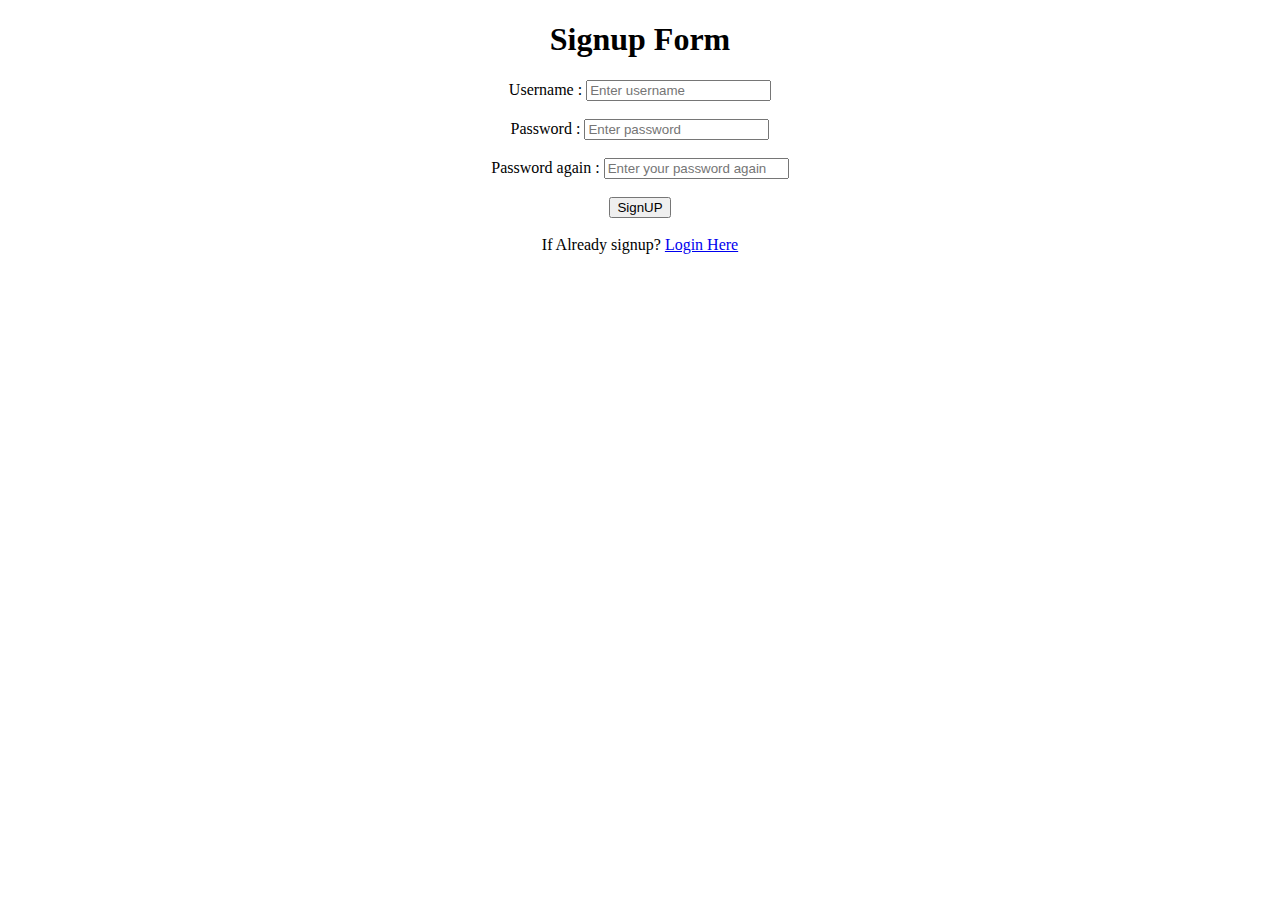
<file: registration.html>
<!DOCTYPE html>
<html lang="en">
<head>
    <meta charset="UTF-8">
    <meta name="viewport" content="width=device-width, initial-scale=1.0">
    <title>Document</title>
    <link rel="stylesheet" href="https://cdn.jsdelivr.net/npm/bootstrap@4.6.2/dist/css/bootstrap.min.css" 
    integrity="sha384-xOolHFLEh07PJGoPkLv1IbcEPTNtaed2xpHsD9ESMhqIYd0nLMwNLD69Npy4HI+N" crossorigin="anonymous">
    <style>
        h1{
            text-align: center;
        }
        form{
            text-align: center;
        }
    </style>
</head>
<body>
    <div class="container">
        <h1>Signup Form</h1>
        <form onsubmit="return funsignup()" action="/login.html">
            <label for="rusername">Username :</label>
            <input type="text" name="" id="rusername" placeholder="Enter username" required><br><br>
            <label for="rpassword">Password :</label>
            <input type="password" name="" id="rpassword" placeholder="Enter password" required><br><br>
            <label for="againrpassword">Password again :</label>
            <input type="password" name="" id="againrpassword" placeholder="Enter your password again" required><br><br>
            <div id="error-message"></div>
            <center><button type="submit" class="btn btn-secondary">SignUP</button></center><br>
            If Already signup? <a href="/login.html"> Login Here</a>
        </form>
    </div>

    <script src="/script.js"></script>
</body>
</html>


<!--<!DOCTYPE html>
<html>
<head>
  <title>Registration Page</title>
</head>
<body>
  <h2>Registration</h2>
  <form id="registrationForm">
    <input type="text" id="regUsername" placeholder="Username" required><br>
    <input type="email" id="regEmail" placeholder="Email" required><br>
    <input type="password" id="regPassword" placeholder="Password" required><br>
    <button type="submit">Register</button>
  </form>

  <p>Already have an account? <a href="login.html">Login here</a>.</p>

  <script src="script.js"></script>
</body>-->
</file>
